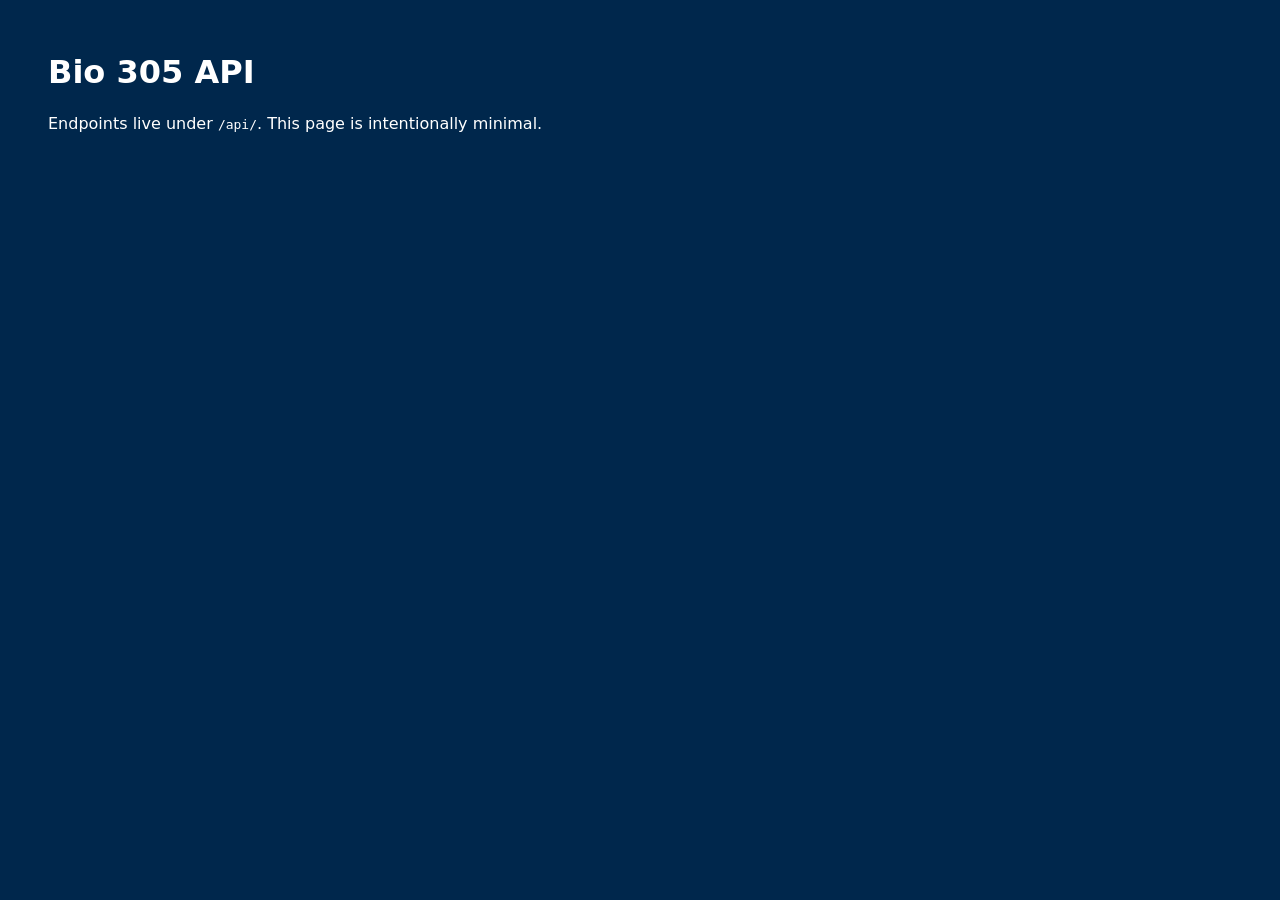
<file: api/public/index.html>
<!doctype html><meta charset="utf-8"><title>bio305-api</title>
<body style="font-family:system-ui;background:#00274C;color:#fff;padding:40px;line-height:1.5">
<h1 style="margin:0">Bio 305 API</h1>
<p>Endpoints live under <code>/api/</code>. This page is intentionally minimal.</p>
</file>
